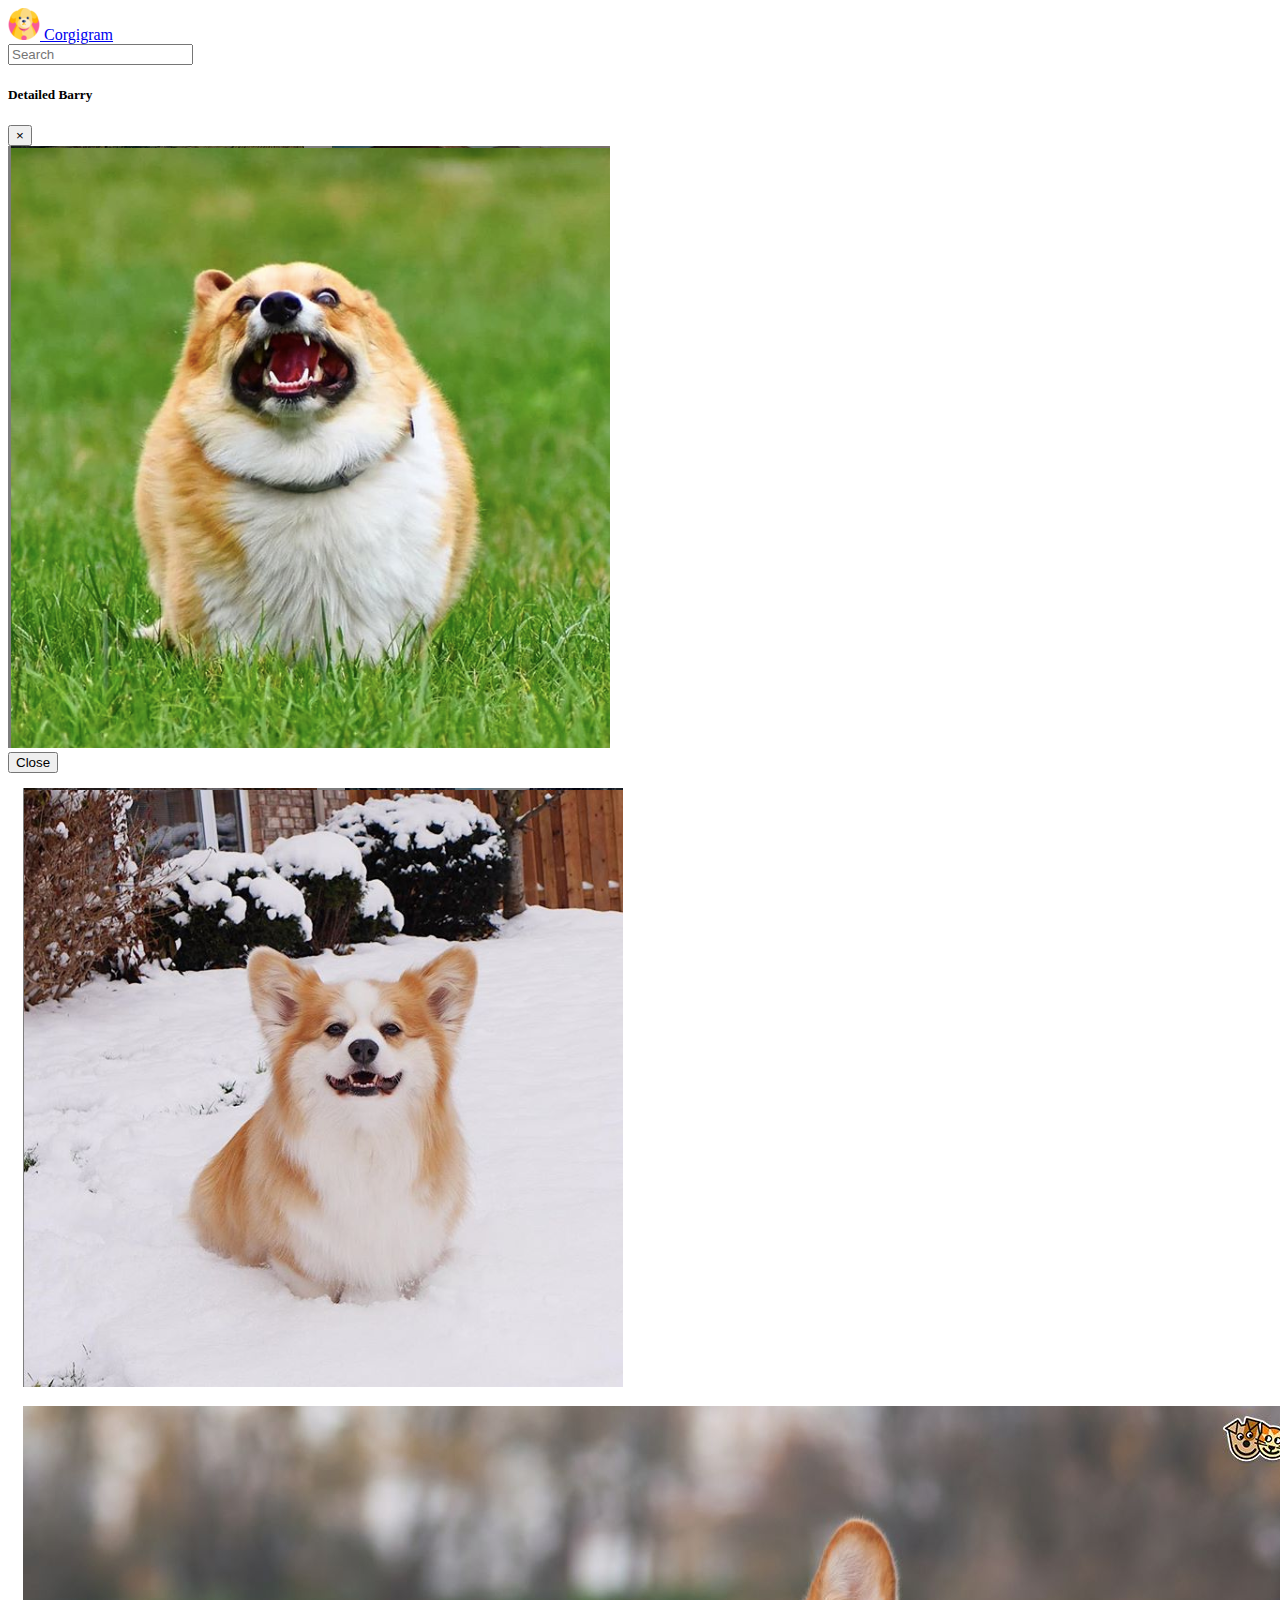
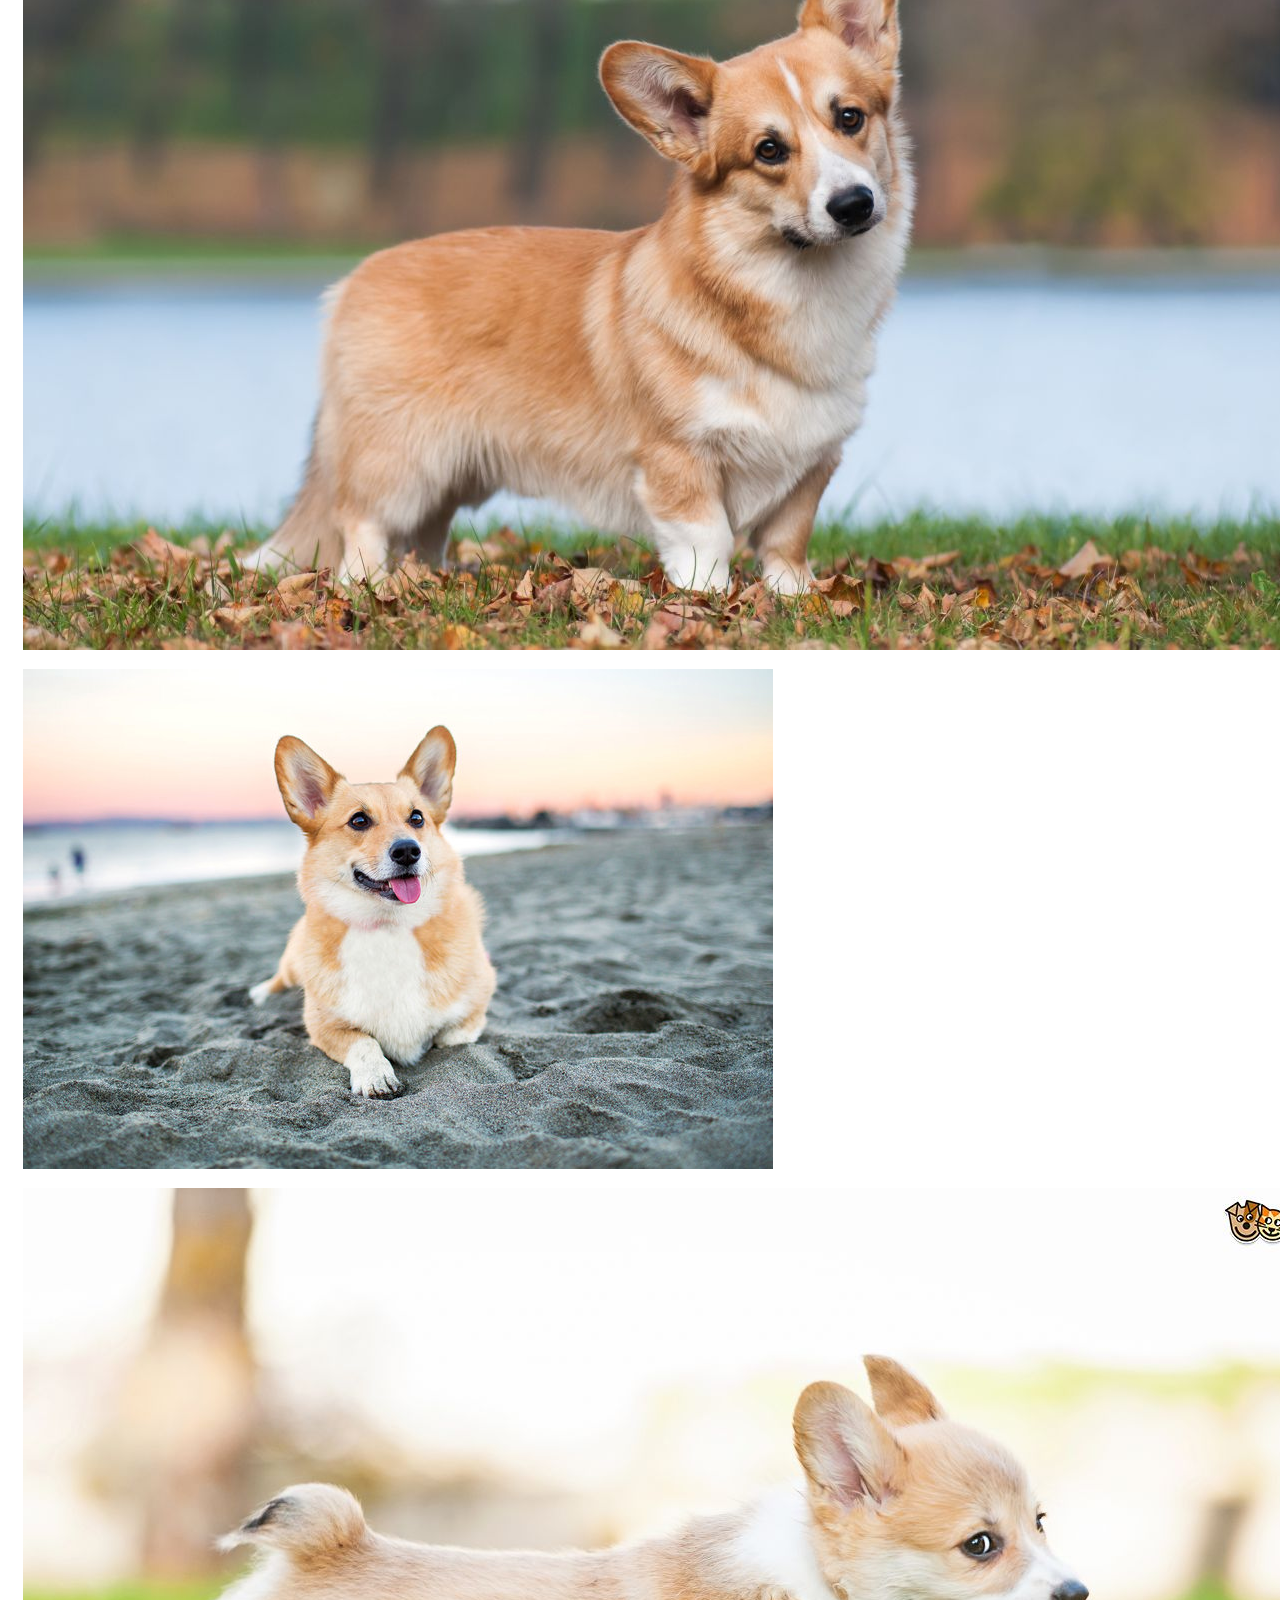
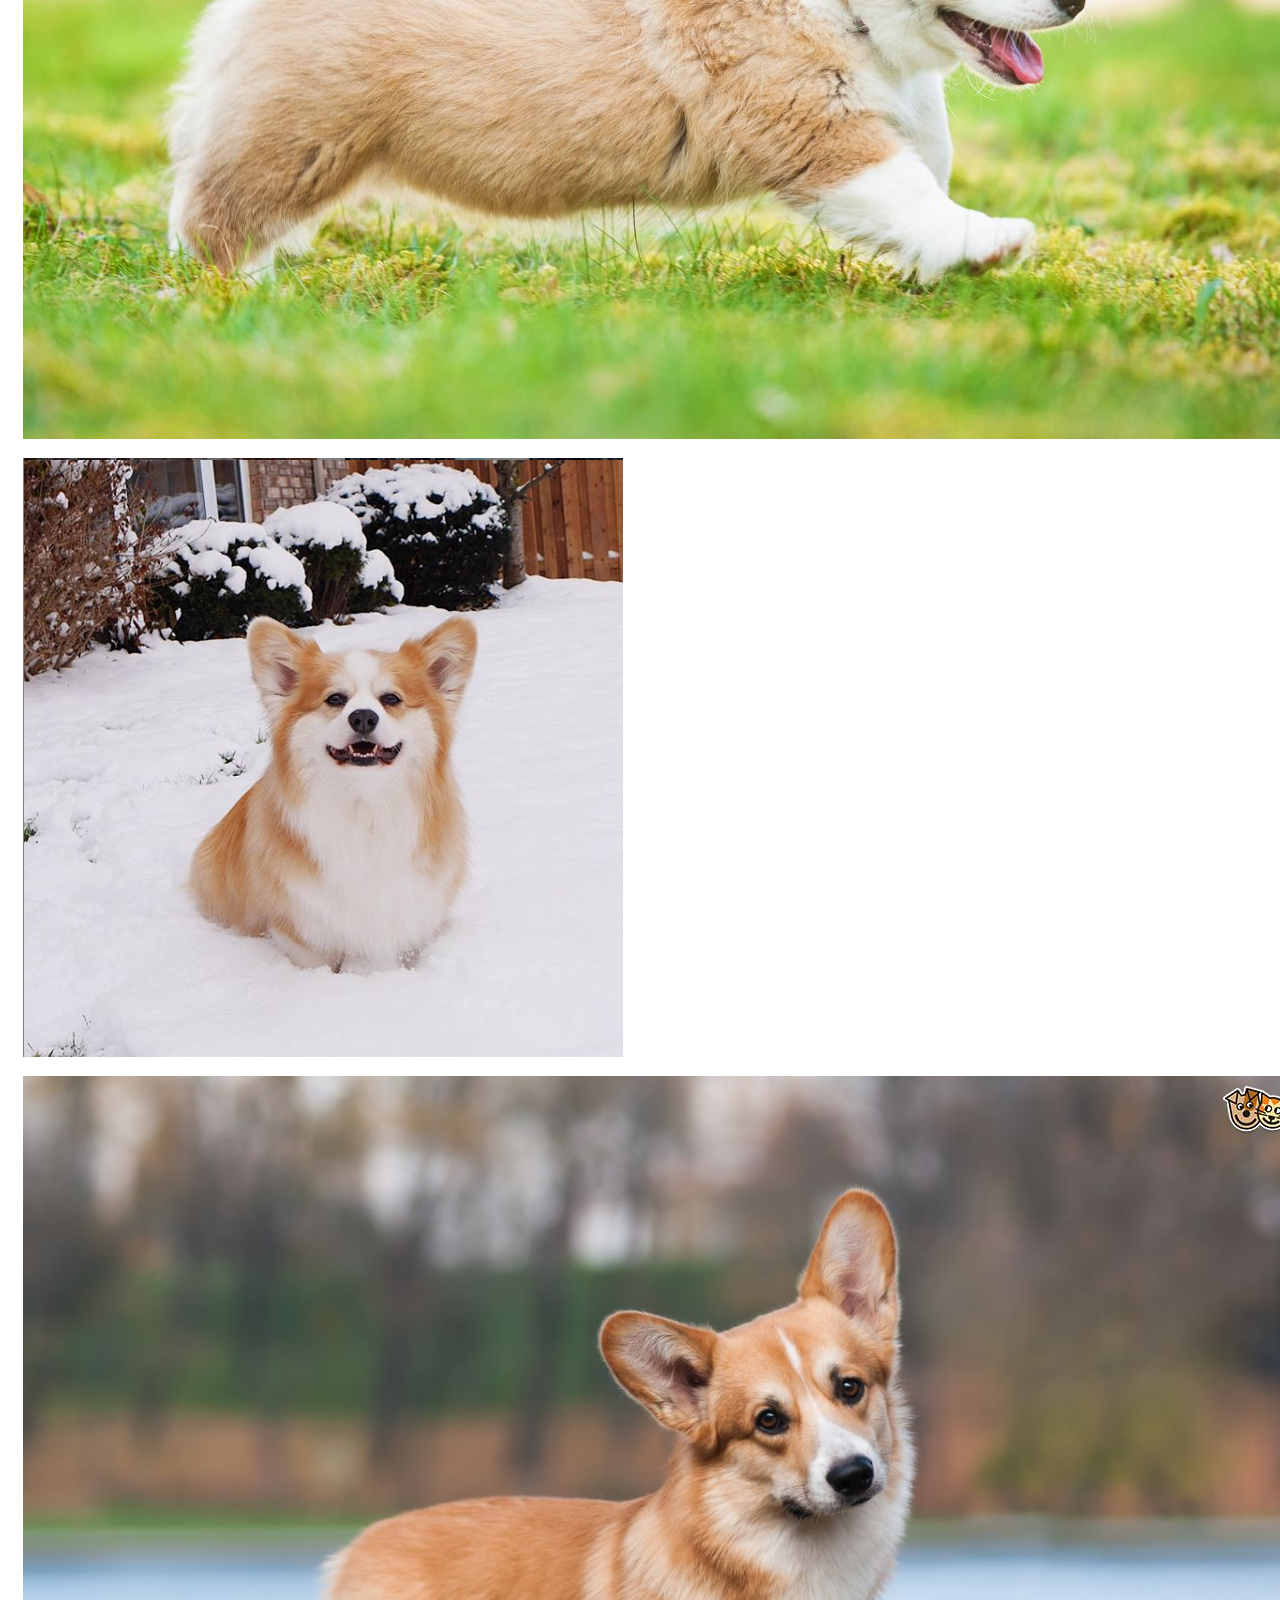
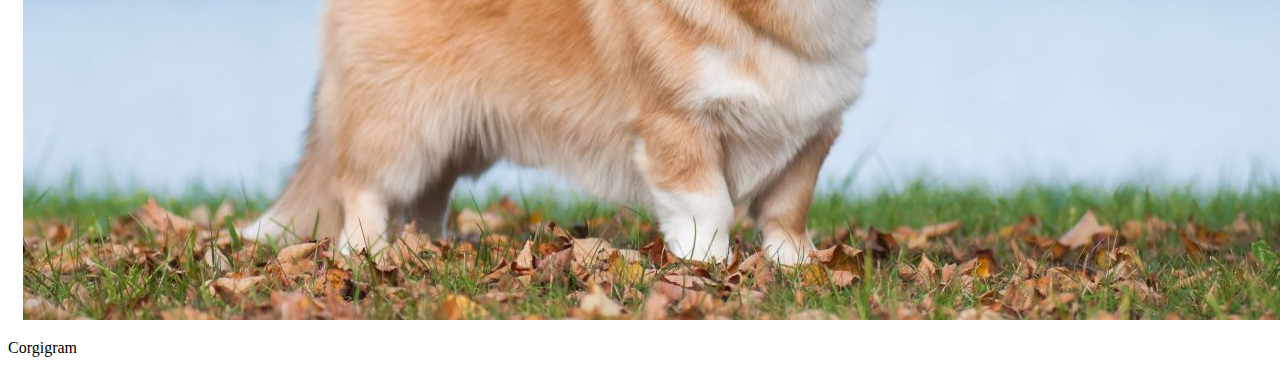
<file: index.html>
<!DOCTYPE html>
<html>
    <head>
        <meta charset="utf-8">
        <meta name="viewpoint" content="width=device-width, initial-scale=1"
        <link rel="stylesheet" href="https://cdnjs.cloudflare.com/ajax/libs/normalize/8.0.1/normalize.min.css">
        <link rel="stylesheet" href="https://stackpath.bootstrapcdn.com/bootstrap/4.1.3/css/bootstrap.min.css" integrity="sha384-MCw98/SFnGE8fJT3GXwEOngsV7Zt27NXFoaoApmYm81iuXoPkFOJwJ8ERdknLPMO" crossorigin="anonymous">
        <link rel="stylesheet" href="stylesheets/styles.css">
        <link href="https://fonts.googleapis.com/css?family=Roboto+Condensed:300,400&amp;subset=cyrillic,cyrillic-ext,greek,greek-ext,latin-ext,vietnamese" rel="stylesheet">
        <script src="https://code.jquery.com/jquery-3.3.1.slim.min.js" integrity="sha384-q8i/X+965DzO0rT7abK41JStQIAqVgRVzpbzo5smXKp4YfRvH+8abtTE1Pi6jizo" crossorigin="anonymous"></script>
        <script src="https://cdnjs.cloudflare.com/ajax/libs/popper.js/1.14.3/umd/popper.min.js" integrity="sha384-ZMP7rVo3mIykV+2+9J3UJ46jBk0WLaUAdn689aCwoqbBJiSnjAK/l8WvCWPIPm49" crossorigin="anonymous"></script>
        <script src="https://stackpath.bootstrapcdn.com/bootstrap/4.1.3/js/bootstrap.min.js" integrity="sha384-ChfqqxuZUCnJSK3+MXmPNIyE6ZbWh2IMqE241rYiqJxyMiZ6OW/JmZQ5stwEULTy" crossorigin="anonymous"></script>
        <script src="scripts/main.js" charset="utf-8"></script>
    </head>
    <body>
        <!-- header -->
        <nav class="navbar navbar-light bg-light">
            <a class="navbar-brand" href="#">
                <img src="img/favicon-32x32.png" class="d-inline-block align-top" alt="">
                Corgigram
            </a>
            <form class="form-inline">
                <input class="form-control mr-sm-2" type="search" placeholder="Search" aria-label="Search">
            </form>
        </nav>
      
        <!-- Modal -->
        <div class="modal fade" id="exampleModalCenter" tabindex="-1" role="dialog" aria-labelledby="exampleModalCenterTitle" aria-hidden="true">
            <div class="modal-dialog modal-dialog-centered" role="document">
            <div class="modal-content">
                <div class="modal-header">
                <h5 class="modal-title" id="exampleModalCenterTitle" data-image-role="title">Detailed Barry</h5>
                <button type="button" class="close" data-dismiss="modal" aria-label="Close">
                    <span aria-hidden="true">&times;</span>
                </button>
                </div>
                <div class="modal-body">
                    <img class="img-fluid" src="img/corgi-5.png" alt="Barry" data-image-role="target">
                </div>
                <div class="modal-footer">
                    <button type="button" class="btn btn-secondary" data-dismiss="modal">Close</button>
                </div>
            </div>
            </div>
        </div>


        <!-- Photo grid -->
        <div class="container-fluid">
            <div class="row">
                <div class="col-sm img-thumb-left">
                    <a href="#" data-image-role="trigger" data-image-title="Barry" data-image-url="img/corgi-4.png">
                        <img class="img-fluid" src="img/corgi-4.png" alt="Barry">
                    </a>
                </div>
                <div class="col-sm img-thumb-center">
                    <a href="#" data-image-role="trigger" data-image-title="Barry" data-image-url="img/corgi-2.jpg">
                        <img class="img-fluid" src="img/corgi-2.jpg" alt="Barry">
                    </a>
                </div>
                <div class="col-sm img-thumb-right">
                    <a href="#" data-image-role="trigger" data-image-title="Barry" data-image-url="img/corgi-1.jpg">
                        <img class="img-fluid" src="img/corgi-1.jpg" alt="Barry">
                    </a>
                </div>
            </div>
            <div class="row">
                <div class="col-sm img-thumb-left">
                    <a href="#" data-image-role="trigger" data-image-title="Barry" data-image-url="img/corgi-3.jpg">
                        <img class="img-fluid" src="img/corgi-3.jpg" alt="Barry">
                    </a>
                </div>
                <div class="col-sm img-thumb-center">
                    <a href="#" data-image-role="trigger" data-image-title="Barry" data-image-url="img/corgi-4.png">
                        <img class="img-fluid" src="img/corgi-4.png" alt="Barry">
                    </a>
                </div>
                <div class="col-sm img-thumb-right">
                    <a href="#" data-image-role="trigger" data-image-title="Barry" data-image-url="img/corgi-2.jpg">
                        <img class="img-fluid" src="img/corgi-2.jpg" alt="Barry">
                    </a>
                </div>
            </div>
        </div>

        <!-- footer -->
        <nav class="navbar navbar-light bg-light navbar-footer">
            <span class="navbar-text">
                Corgigram
            </span>
        </nav>
    </body>
</file>
<file: stylesheets/styles.css>
.navbar-footer {
    margin-top: 0.9375rem;
}

/*Extra small devices (portrait phones, less than 576px)*/
@media(max-width: 575.98px)  {
    .img-thumb-left, .img-thumb-center, .img-thumb-right {
        padding-top: 0.9375rem;
        padding-left: 0.9375rem;
        padding-right: 0.9375rem;
        padding-bottom: 0rem;
    }
}
/*Small devices (landscape phones, 576px and up)*/
@media (min-width: 576px) and (max-width: 767.98px) {
    .img-thumb-left, .img-thumb-center {
        padding-top: 0.9375rem;
        padding-left: 0.9375rem;
        padding-right: 0rem;
        padding-bottom: 0rem;
    }

    .img-thumb-right {
        padding-top: 0.9375rem;
        padding-left: 0.9375rem;
        padding-right: 0.9375rem;
        padding-bottom: 0rem;
    }
}

/*Medium devices (tablets, 768px and up)*/
@media (min-width: 768px) and (max-width: 991.98px) {
    .img-thumb-left, .img-thumb-center {
        padding-top: 0.9375rem;
        padding-left: 0.9375rem;
        padding-right: 0rem;
        padding-bottom: 0rem;
    }

    .img-thumb-right {
        padding-top: 0.9375rem;
        padding-left: 0.9375rem;
        padding-right: 0.9375rem;
        padding-bottom: 0rem;
    }

}

/*Large devices (desktops, 992px and up)*/
@media (min-width: 992px) and (max-width: 1199.98px) {
    .img-thumb-left, .img-thumb-center {
        padding-top: 0.9375rem;
        padding-left: 0.9375rem;
        padding-right: 0rem;
        padding-bottom: 0rem;
    }

    .img-thumb-right {
        padding-top: 0.9375rem;
        padding-left: 0.9375rem;
        padding-right: 0.9375rem;
        padding-bottom: 0rem;
    }
}

/*Extra large devices (large desktops, 1200px and up)*/
@media (min-width: 1200px) {
    .img-thumb-left, .img-thumb-center {
        padding-top: 0.9375rem;
        padding-left: 0.9375rem;
        padding-right: 0rem;
        padding-bottom: 0rem;
    }

    .img-thumb-right {
        padding-top: 0.9375rem;
        padding-left: 0.9375rem;
        padding-right: 0.9375rem;
        padding-bottom: 0rem;
    }
}
</file>
